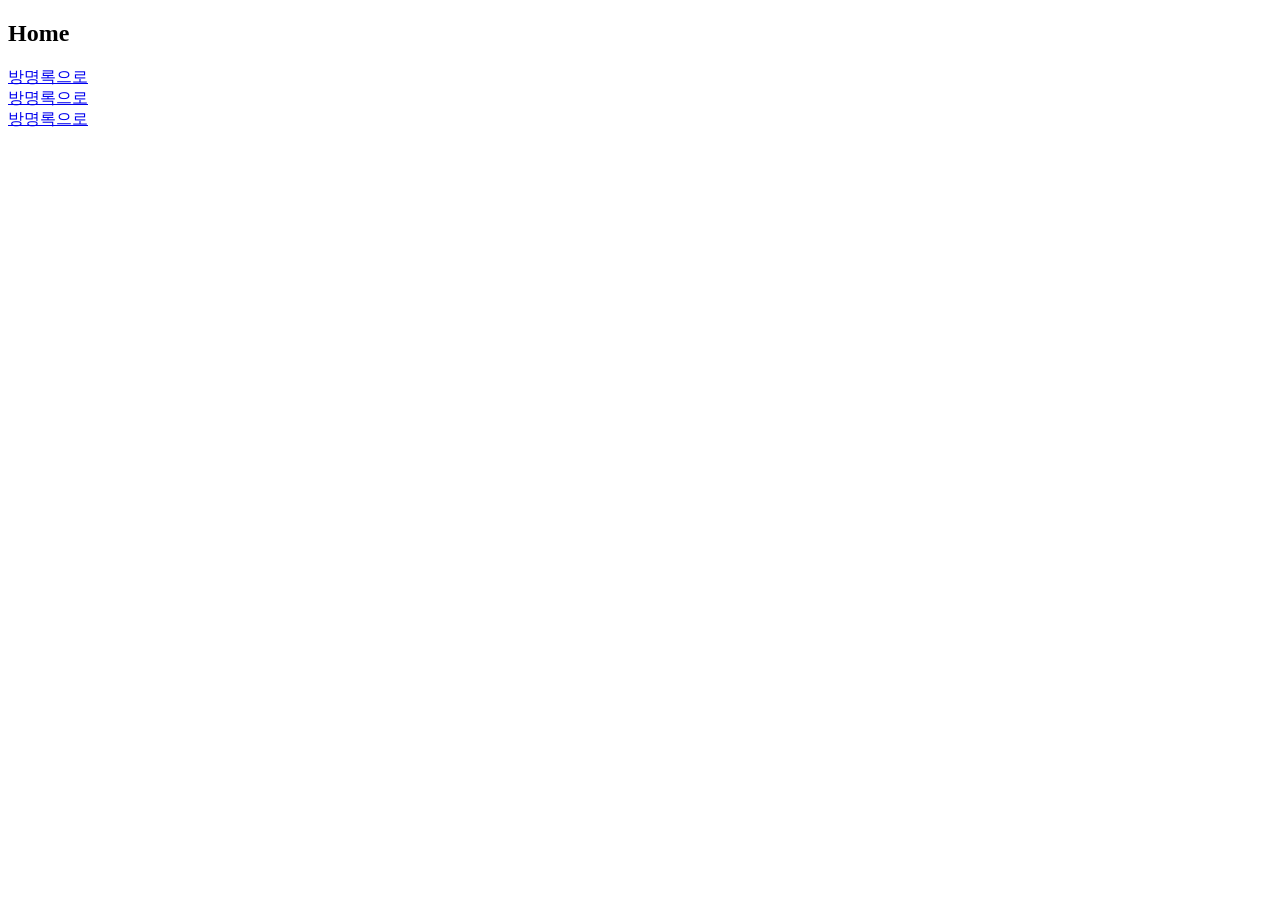
<file: src/main/resources/static/index.html>
<!DOCTYPE html>
<html lang="en">
<head>
    <meta charset="UTF-8">
    <title>Title</title>
</head>
<body>
    <h2>Home</h2>
    <div><a href="http://localhost:9090/visitorMain.html">방명록으로</a></div>
    <div><a href="/visitorMain.html">방명록으로</a></div>
    <div><a href="visitorMain.html">방명록으로</a></div>
</body>
</html>
</file>
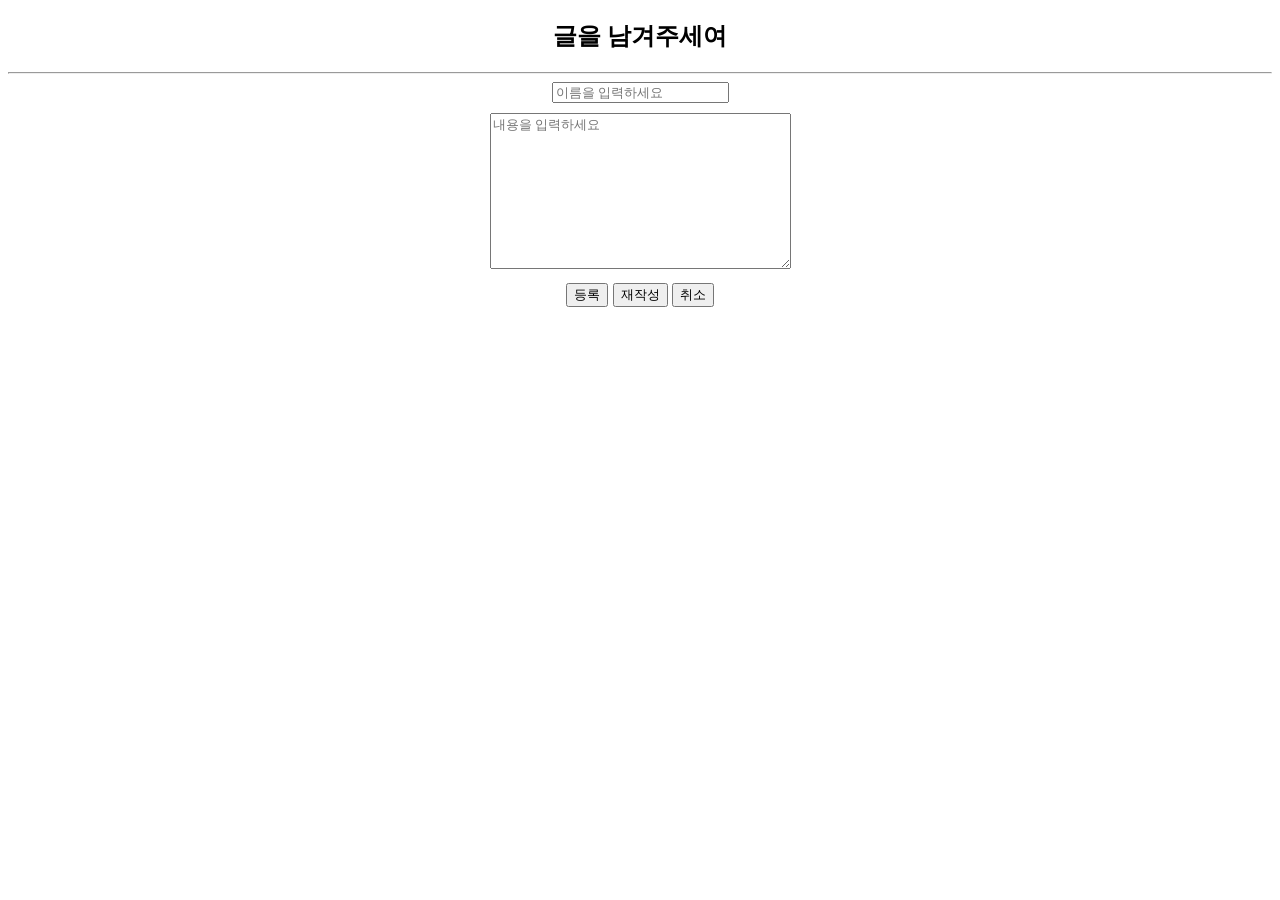
<file: src/main/resources/static/visitorForm.html>
<!DOCTYPE html>
<html lang="en">
<head>
    <meta charset="UTF-8">
    <title>방명록 작성</title>
    <link rel="stylesheet" href="css/visitor.css">
</head>
<body>
<h2>글을 남겨주세여</h2>
<hr>
<form action="/vinsert" method="post">
    <input type="text" name="name" placeholder="이름을 입력하세요" required><br>
    <textarea name="memo" placeholder="내용을 입력하세요" cols="35" rows="10" required></textarea><br>
    <input type="submit" value="등록">
    <input type="reset" value="재작성">
    <input type="button" value="취소" onclick="location.href='visitorMain.html'">
</form>
</body>
</html>
</file>
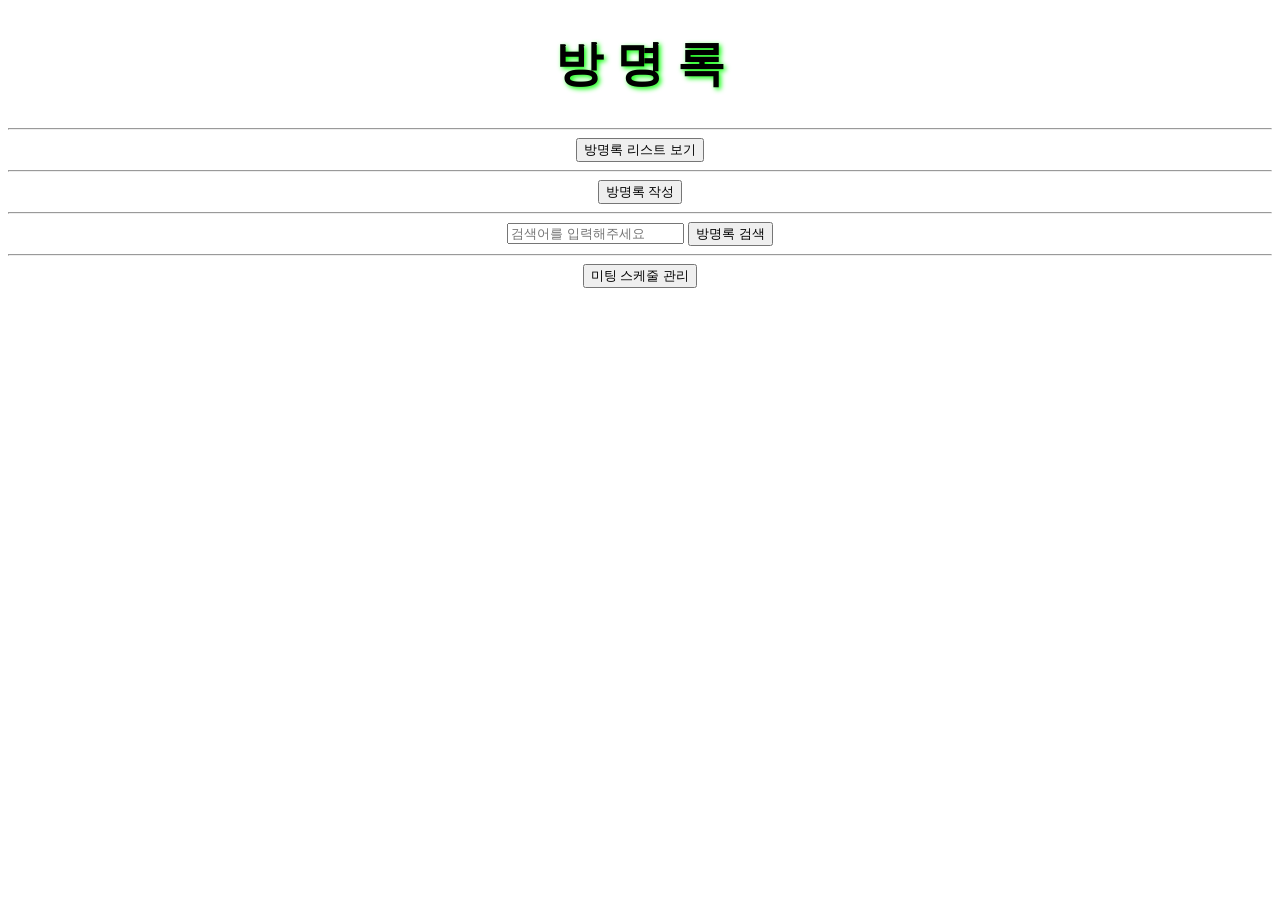
<file: src/main/resources/static/visitorMain.html>
<!DOCTYPE html>
<html lang="en">
<head>
    <meta charset="UTF-8">
    <title>Springboot 방병록</title>
    <link rel = "stylesheet" href="css/visitor.css">
</head>
<body>
    <h1>방 명 록</h1>
    <hr>
        <a href="/vlist"><button>방명록 리스트 보기</button></a>
    <hr>
        <a href="/visitorForm.html"><button>방명록 작성</button></a>
    <hr>
        <form action="/vsearch" method="get">
        <input type="text" name="key" placeholder="검색어를 입력해주세요"/>
        <input type="submit" value="방명록 검색">
        </form>
    <hr>
        <a href="/vlist"><button>미팅 스케줄 관리</button></a>
    </hr>
</body>
</html>
</file>
<file: src/main/resources/static/css/visitor.css>
@charset "UTF-8";
@font-face {
    font-family: 'CookieRunOTF Regular';
    src: url("../fonts/CookieRun Regular.otf") format('opentype');
    font-style: normal;
    font-weight: normal;
}


* {
    font-family: 'CookieRunRegular', sans-serif;
    box-sizing: border-box;
}

body {
    text-align: center;
}
h1 {
    text-shadow: 2px 2px 5px lime;
    font-size: 3em;
}
textarea {
    margin: 10px;
}
</file>
